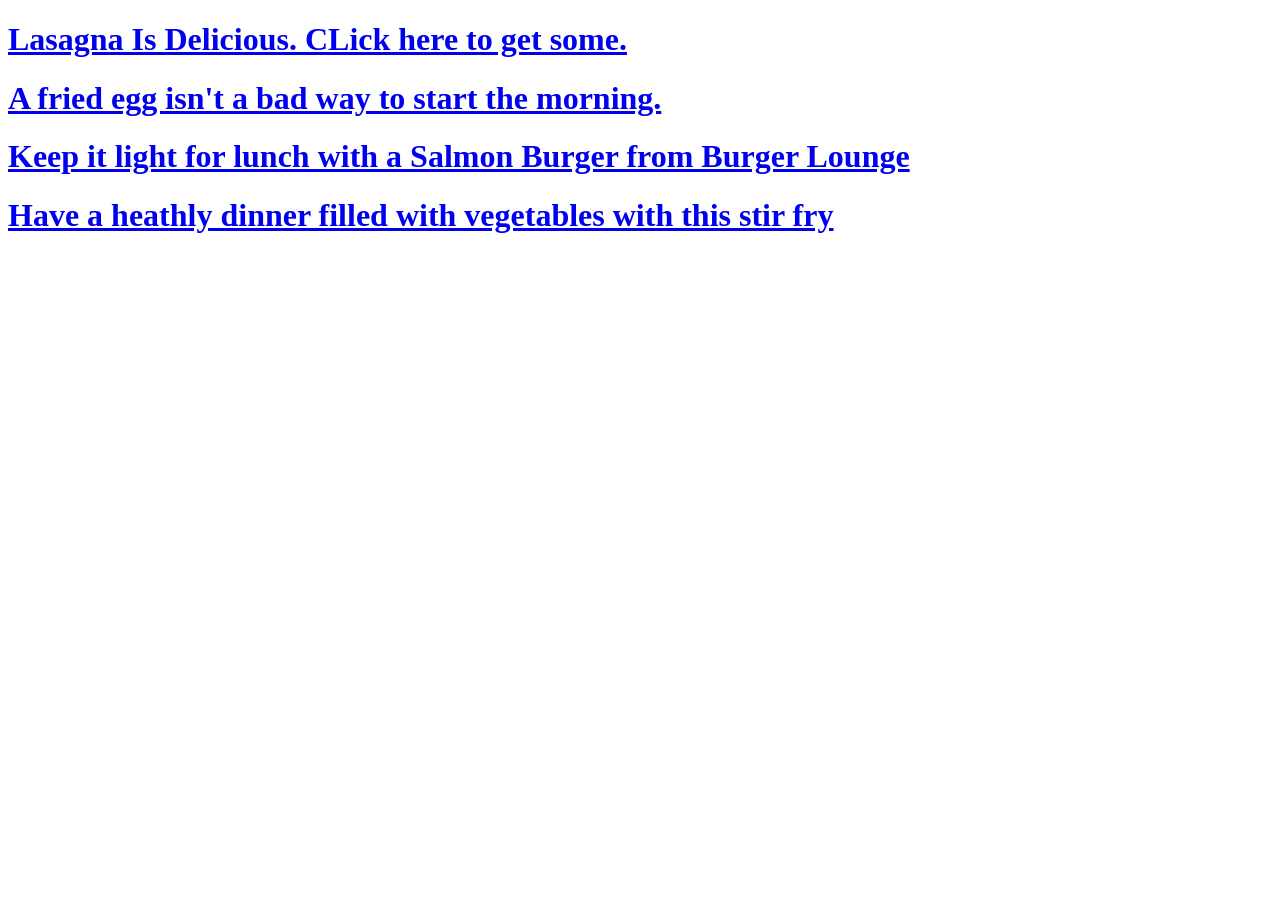
<file: index.html>
<!DOCTYPE html>
<html lang="en">
<head>
    <meta charset="UTF-8">
    <meta http-equiv="X-UA-Compatible" content="IE=edge">
    <meta name="viewport" content="width=device-width, initial-scale=1.0">
    <title>Document</title>
</head>
<body>
    <div class="navbar">
    <a href="recipes/lasagna.html"><h1>Lasagna Is Delicious. CLick here to get some.</h1></a>
    <a href="recipes/friedEgg.html"><h1>A fried egg isn't a bad way to start the morning. </h1></a>
    <a href="recipes/salmonBurger.html"><h1>Keep it light for lunch with a Salmon Burger from Burger Lounge</h1></a>
    <a href="recipes/stirfry.html"><h1>Have a heathly dinner filled with vegetables with this stir fry</h1></a>
    </div>
</body>
</html>
</file>
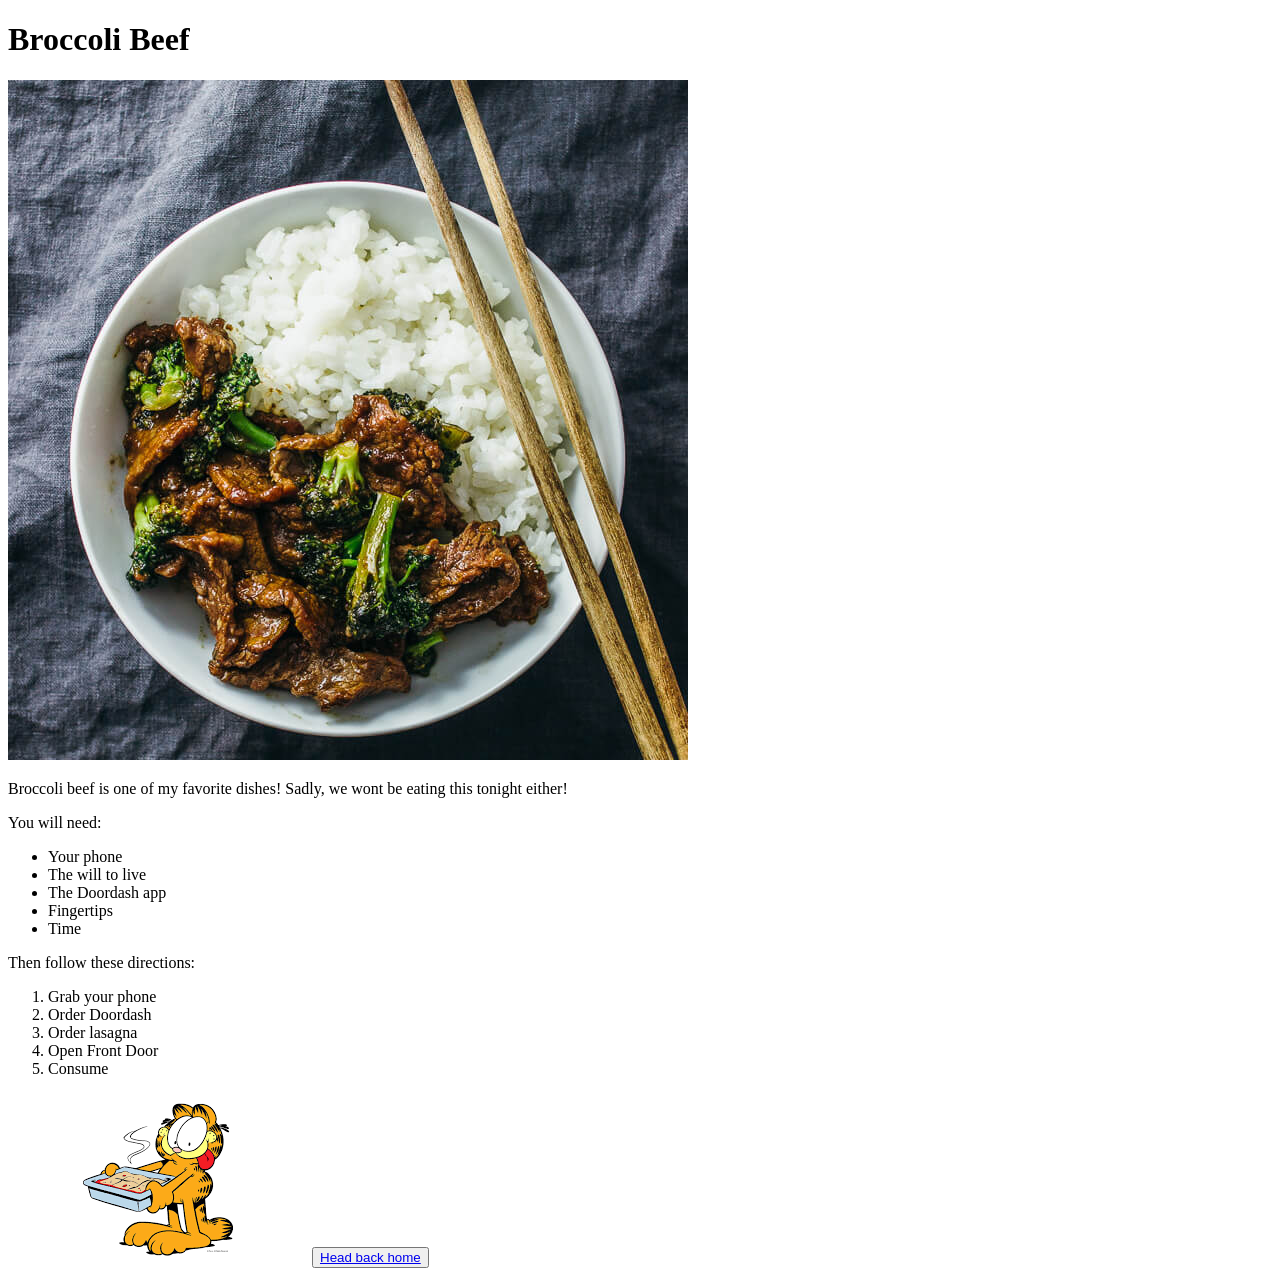
<file: recipes/beef.html>
<!DOCTYPE html>
<html lang="en">
<head>
    <meta charset="UTF-8">
    <meta http-equiv="X-UA-Compatible" content="IE=edge">
    <meta name="viewport" content="width=device-width, initial-scale=1.0">
    <link rel="../stylesheet" href="style.css">
    <title>Broccoli Beef</title>
</head>
<body>
    <h1>Broccoli Beef</h1>
    <div class="item-description">
        <img src="./media/broccoli-beef.jpg" alt="broccoli-beef">
       <p>Broccoli beef is one of my favorite dishes! Sadly, we wont be eating this tonight either!</p>

       You will need:
       <ul>
        <li> 
           Your phone
        </li>
   
        <li> 
            The will to live
        </li>
        <li> 
            The Doordash app
        </li> 
        <li> 
            Fingertips
        </li>
    
        <li> 
            Time
        </li>
    </ul>

    </div>

    <div class="recipe-steps-beef">
        Then follow these directions:
        <ol>
            <li> 
                Grab your phone
            </li>
       
            <li> 
                Order Doordash
            </li>
            <li> 
                Order lasagna
            </li> 
            <li> 
                Open Front Door
            </li>
        
            <li> 
                Consume
            </li>
        </ol>
    </div>

    
    <img class="garfield" src="./media/lasagna.png" alt="garfield-holding-lasagna">

    <button><a href="../index.html">Head back home</a></button>
</body> 
</html>
</file>
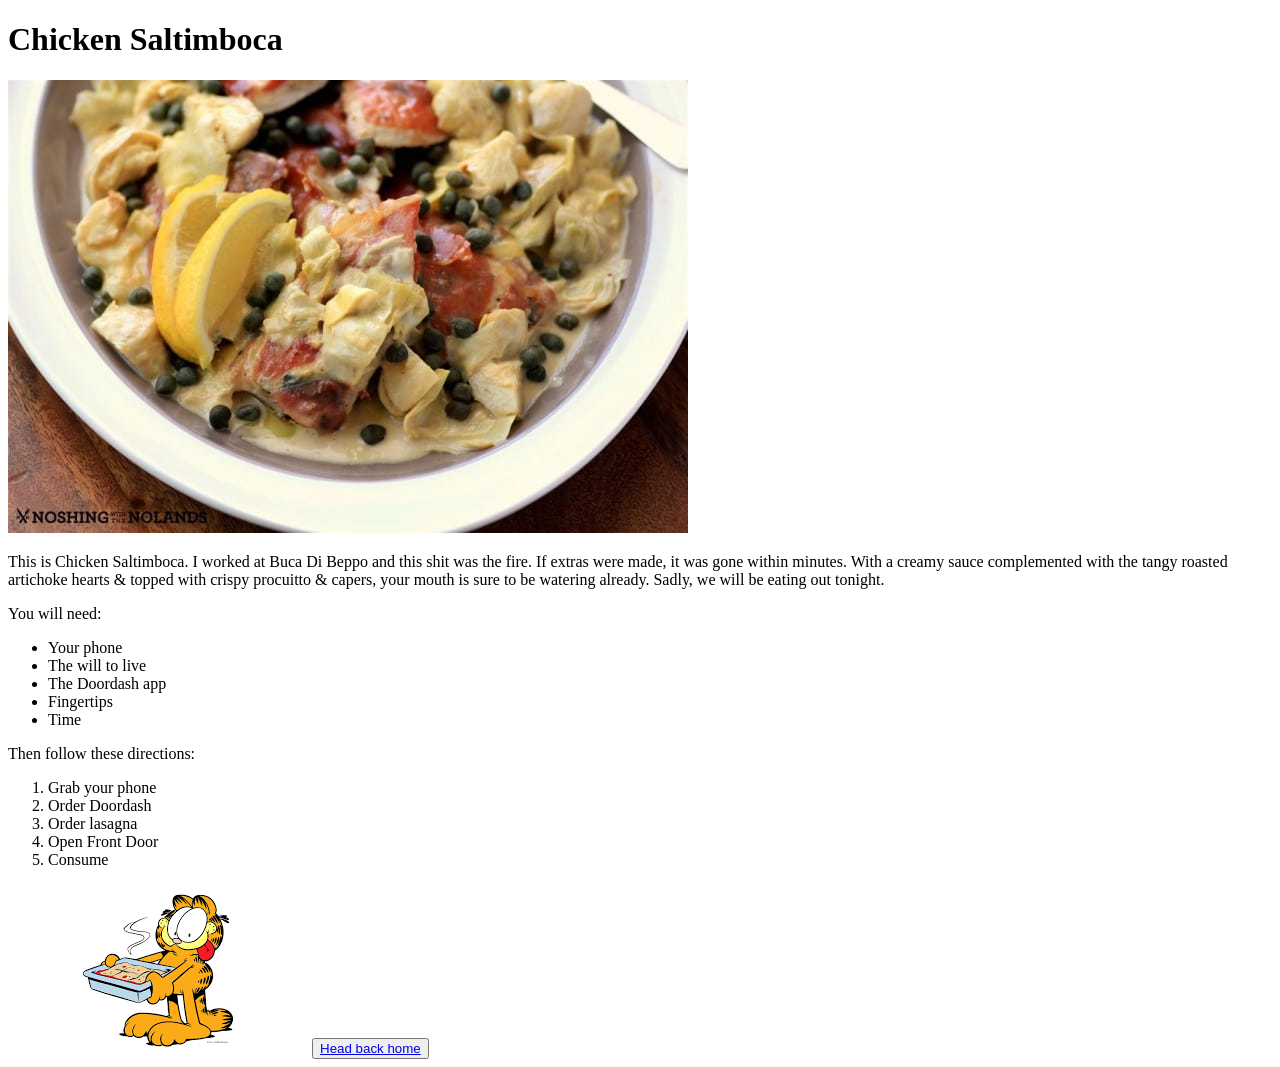
<file: recipes/chicken.html>
<!DOCTYPE html>
<html lang="en">
<head>
    <meta charset="UTF-8">
    <meta http-equiv="X-UA-Compatible" content="IE=edge">
    <meta name="viewport" content="width=device-width, initial-scale=1.0">
    <link rel="../stylesheet" href="style.css">
    <title>Buca Rip Off</title>
</head>
<body>
    <h1>Chicken Saltimboca</h1>
    <div class="item-description">

        <img src="./media/chicken-saltimbocca.jpg" alt="chicken-saltiboca">
        <p>This is Chicken Saltimboca. I worked at Buca Di Beppo and this shit was the fire. If extras were made, it was gone within minutes. With a creamy sauce complemented with the tangy roasted artichoke hearts 
            & topped with crispy procuitto & capers, your mouth is sure to be watering already. Sadly, we will be eating out tonight. 
        </p> 

        You will need:
        <ul>
            <li> 
               Your phone
            </li>
       
            <li> 
                The will to live
            </li>
            <li> 
                The Doordash app
            </li> 
            <li> 
                Fingertips
            </li>
        
            <li> 
                Time
            </li>
        </ul>


    </div>

    <div class="recipe-steps-chicken">
        Then follow these directions:
        <ol>
            <li> 
                Grab your phone
            </li>
       
            <li> 
                Order Doordash
            </li>
            <li> 
                Order lasagna
            </li> 
            <li> 
                Open Front Door
            </li>
        
            <li> 
                Consume
            </li>
        </ol>
    </div>


    <img src="./media/lasagna.png" alt="garfield-holding-lasagna">


    <button><a href="../index.html">Head back home</a></button>
</body> 
</html>
</file>
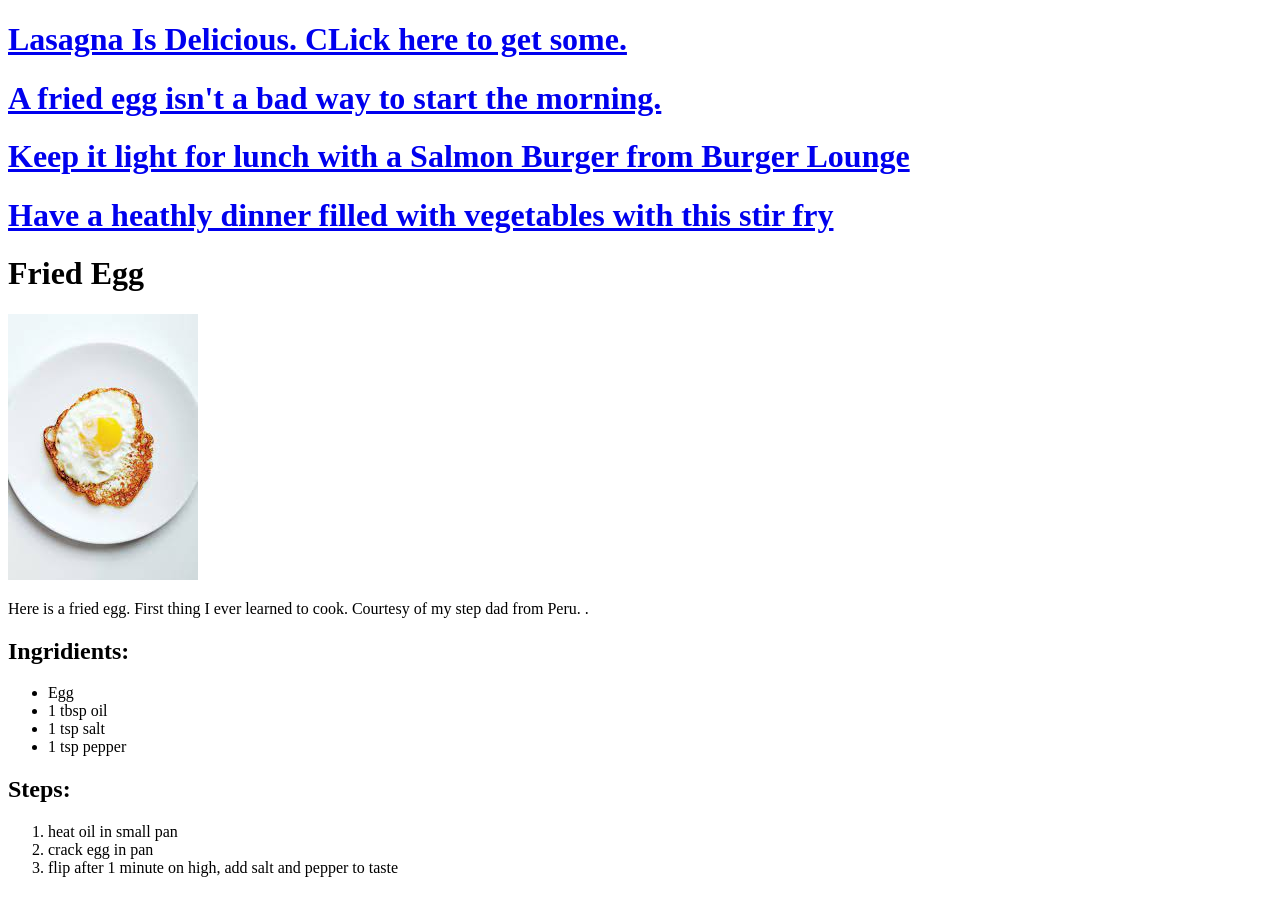
<file: recipes/friedEgg.html>
<!DOCTYPE html>
<html lang="en">
<head>
    <meta charset="UTF-8">
    <meta http-equiv="X-UA-Compatible" content="IE=edge">
    <meta name="viewport" content="width=device-width, initial-scale=1.0">
    <title>Fried Egg</title>
</head>
<body>
    <div class="navbar">
        <a href="lasagna.html"><h1>Lasagna Is Delicious. CLick here to get some.</h1></a>
        <a href="friedEgg.html"><h1>A fried egg isn't a bad way to start the morning. </h1></a>
        <a href="salmonBurger.html"><h1>Keep it light for lunch with a Salmon Burger from Burger Lounge</h1></a>
        <a href="stirfry.html"><h1>Have a heathly dinner filled with vegetables with this stir fry</h1></a>
        </div>

    <h1>Fried Egg</h1>
    <p><img src="resources/egg.jfif" alt="Photo of a delicious fried egg"></p>
    <p>Here is a fried egg. First thing I ever learned to cook. Courtesy of my step dad from Peru. .</p>

        <h2>Ingridients:</h2>
        <ul>
            <li>Egg</li>
            <li>1 tbsp oil</li>
            <li>1 tsp salt</li>
            <li>1 tsp pepper</li>
        </ul>


        <h2>Steps:</h2>
        <ol>
            <li>heat oil in small pan</li>
            <li>crack egg in pan </li>
            <li>flip after 1 minute on high, add salt and pepper to taste</li>
        </ol>
</body>
</html>
</file>
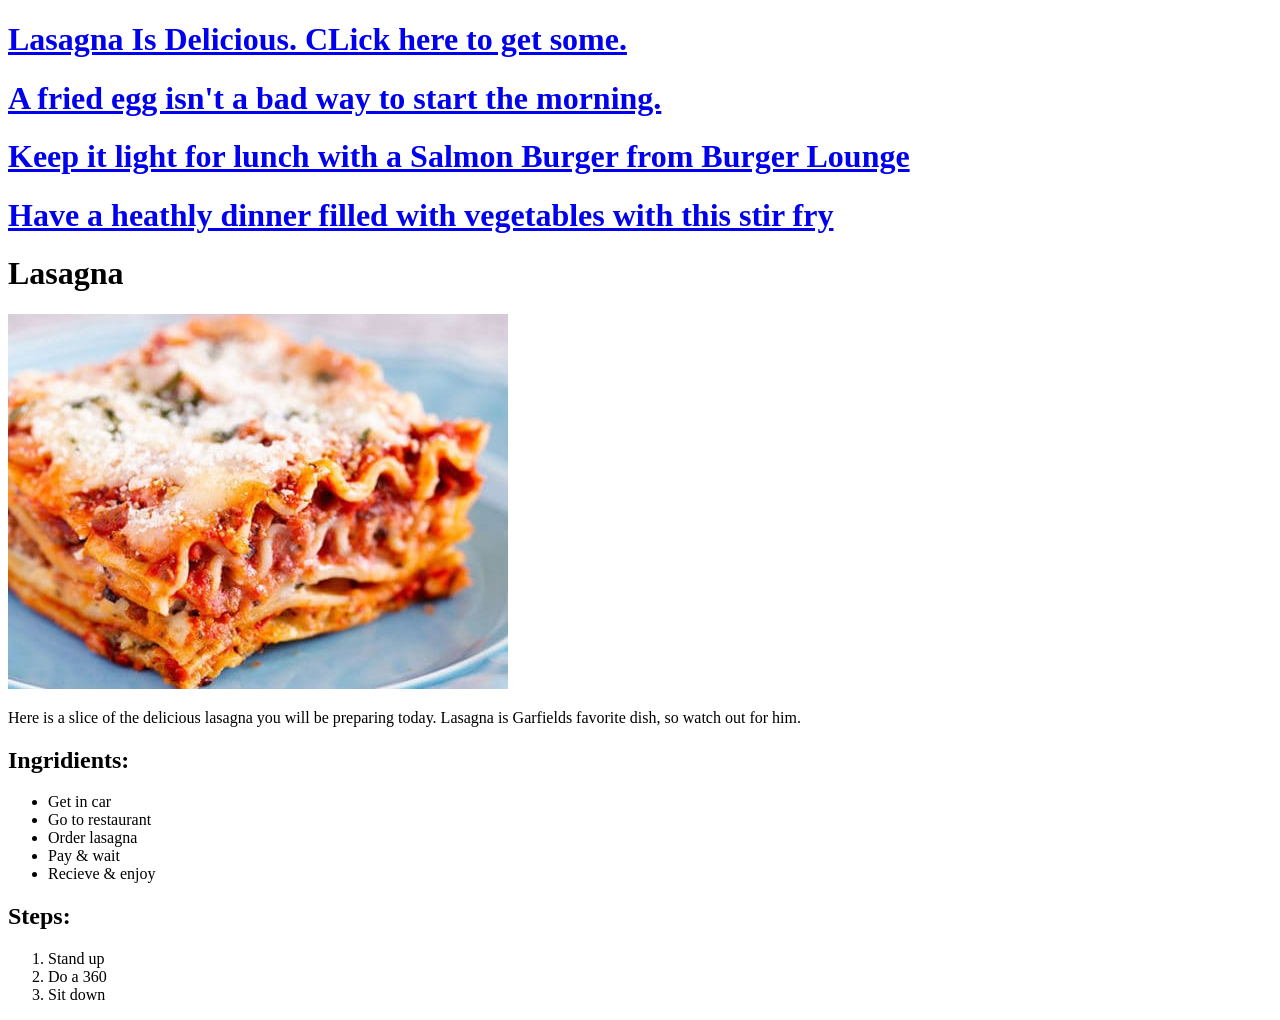
<file: recipes/lasagna.html>
<!DOCTYPE html>
<html lang="en">
<head>
    <meta charset="UTF-8">
    <meta http-equiv="X-UA-Compatible" content="IE=edge">
    <meta name="viewport" content="width=device-width, initial-scale=1.0">
    <title>Lasagna</title>
</head>
<body>
    <div class="navbar">
        <a href="lasagna.html"><h1>Lasagna Is Delicious. CLick here to get some.</h1></a>
        <a href="friedEgg.html"><h1>A fried egg isn't a bad way to start the morning. </h1></a>
        <a href="salmonBurger.html"><h1>Keep it light for lunch with a Salmon Burger from Burger Lounge</h1></a>
        <a href="stirfry.html"><h1>Have a heathly dinner filled with vegetables with this stir fry</h1></a>
        </div>

    <h1>Lasagna</h1>
    <p><img src="resources/eat-lasagna.jpg" alt="Photo of delicious, cheesy lasagna"></p>
    <p>Here is a slice of the delicious lasagna you will be preparing today. 
        Lasagna is Garfields favorite dish, so watch out for him.</p>

        <h2>Ingridients:</h2>
        <ul>
            <li>Get in car</li>
            <li>Go to restaurant</li>
            <li>Order lasagna</li>
            <li>Pay & wait</li>
            <li>Recieve & enjoy</li>
        </ul>


        <h2>Steps:</h2>
        <ol>
            <li>Stand up</li>
            <li>Do a 360</li>
            <li>Sit down</li>
        </ol>
</body>
</html>
</file>
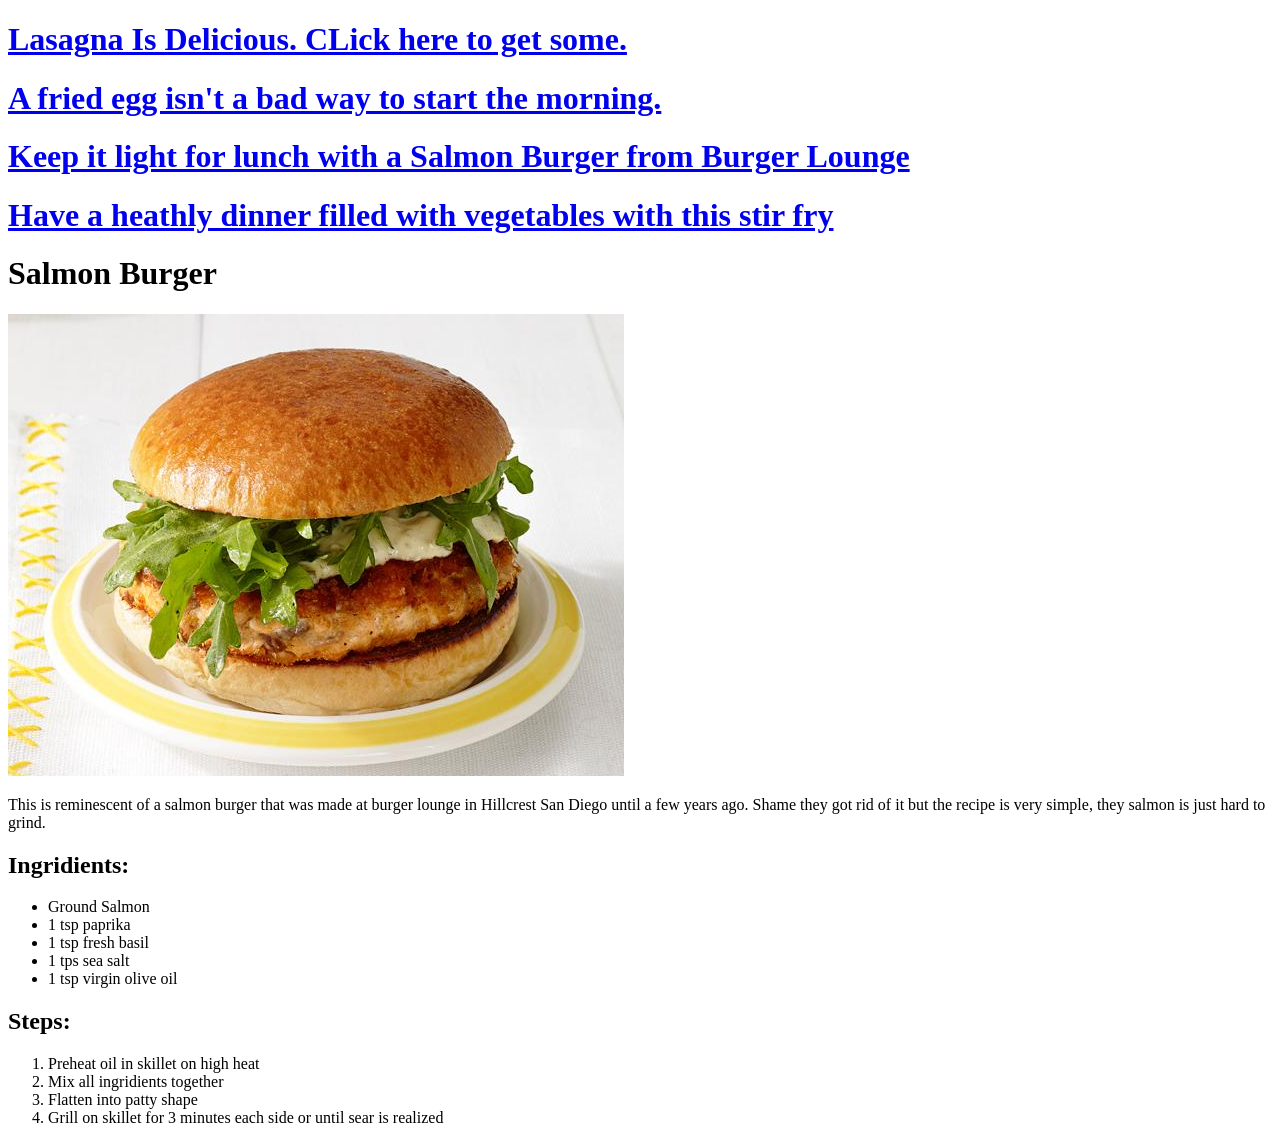
<file: recipes/salmonBurger.html>
<!DOCTYPE html>
<html lang="en">
<head>
    <meta charset="UTF-8">
    <meta http-equiv="X-UA-Compatible" content="IE=edge">
    <meta name="viewport" content="width=device-width, initial-scale=1.0">
    <title>Salmon Burger</title>
</head>
<body>
    <div class="navbar">
        <a href="lasagna.html"><h1>Lasagna Is Delicious. CLick here to get some.</h1></a>
        <a href="friedEgg.html"><h1>A fried egg isn't a bad way to start the morning. </h1></a>
        <a href="salmonBurger.html"><h1>Keep it light for lunch with a Salmon Burger from Burger Lounge</h1></a>
        <a href="stirfry.html"><h1>Have a heathly dinner filled with vegetables with this stir fry</h1></a>
        </div>

    <h1>Salmon Burger</h1>
    <p><img src="resources/salmonburger.jpeg" alt="Photo of delicious salmon burger"></p>
    <p>This is reminescent of a salmon burger that was made at burger lounge in Hillcrest San Diego until a few years ago. Shame they got rid of it 
        but the recipe is very simple, they salmon is just hard to grind.</p>

        <h2>Ingridients:</h2>
        <ul>
            <li>Ground Salmon</li>
            <li>1 tsp paprika</li>
            <li>1 tsp fresh basil</li>
            <li>1 tps sea salt</li>
            <li>1 tsp virgin olive oil</li>
        </ul>


        <h2>Steps:</h2>
        <ol>
            <li>Preheat oil in skillet on high heat</li>
            <li>Mix all ingridients together</li>
            <li>Flatten into patty shape</li>
            <li>Grill on skillet for 3 minutes each side or until sear is realized</li>
        </ol>
</body>
</html>
</file>
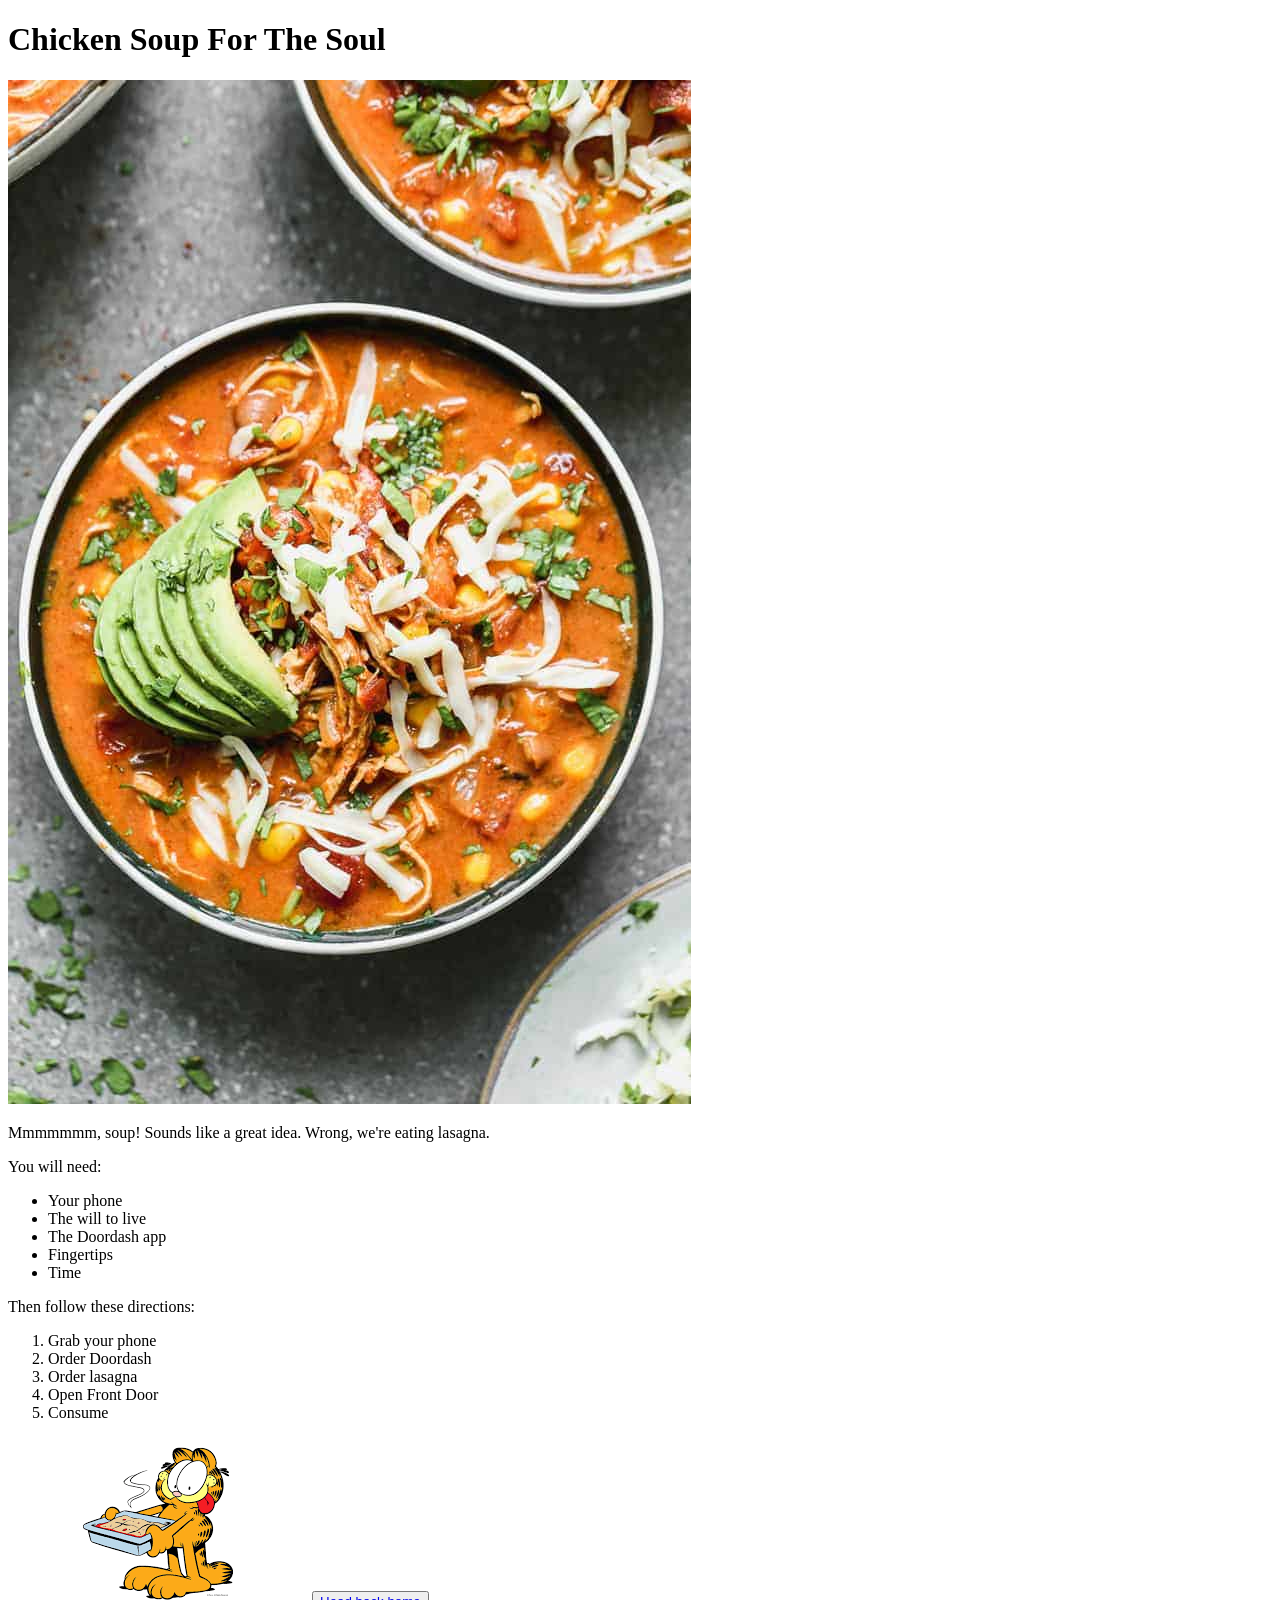
<file: recipes/soup.html>
<!DOCTYPE html>
<html lang="en">
<head>
    <meta charset="UTF-8">
    <meta http-equiv="X-UA-Compatible" content="IE=edge">
    <meta name="viewport" content="width=device-width, initial-scale=1.0">
    <title>Soup</title>
    <link rel="../stylesheet" href="style.css">
</head>
<body>
    <h1>Chicken Soup For The Soul</h1>

    <div class="item-description">
        <img src="./media/chicken-soup.jpg" alt="chicken-soup">
        <p>Mmmmmmm, soup! Sounds like a great idea. Wrong, we're eating lasagna. </p>

        You will need:
        <ul>
            <li> 
               Your phone
            </li>
       
            <li> 
                The will to live
            </li>
            <li> 
                The Doordash app
            </li> 
            <li> 
                Fingertips
            </li>
        
            <li> 
                Time
            </li>
        </ul>

    </div>

    <div class="recipe-steps-soup">
        Then follow these directions:
        <ol>
            <li> 
                Grab your phone
            </li>
       
            <li> 
                Order Doordash
            </li>
            <li> 
                Order lasagna
            </li> 

            <li> 
                Open Front Door
            </li>
        
            <li> 
                Consume
            </li>
        </ol>
    </div>

    <img src="./media/lasagna.png" alt="garfield-holding-lasagna">

    <button><a href="../index.html">Head back home</a></button>

</body> 
</html>
</file>
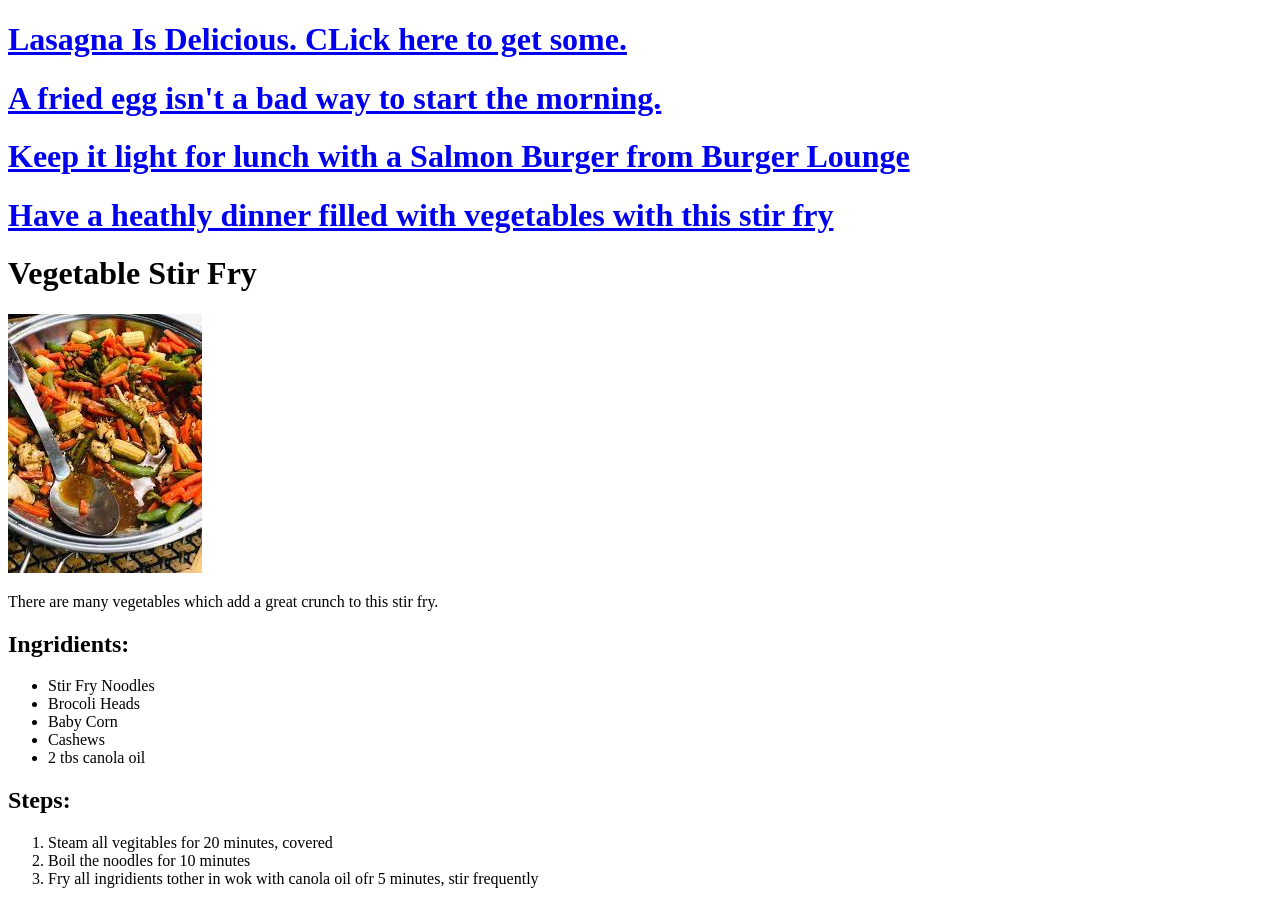
<file: recipes/stirfry.html>
<!DOCTYPE html>
<html lang="en">
<head>
    <meta charset="UTF-8">
    <meta http-equiv="X-UA-Compatible" content="IE=edge">
    <meta name="viewport" content="width=device-width, initial-scale=1.0">
    <title>Vegetable Stir Fry</title>
</head>
<body>

    <div class="navbar">
        <a href="lasagna.html"><h1>Lasagna Is Delicious. CLick here to get some.</h1></a>
        <a href="friedEgg.html"><h1>A fried egg isn't a bad way to start the morning. </h1></a>
        <a href="salmonBurger.html"><h1>Keep it light for lunch with a Salmon Burger from Burger Lounge</h1></a>
        <a href="stirfry.html"><h1>Have a heathly dinner filled with vegetables with this stir fry</h1></a>
        </div>


    <h1>Vegetable Stir Fry</h1>
    <p><img src="resources/stirfry.jfif" alt="Photo of delicious, cheesy lasagna"></p>
    <p>There are many vegetables which add a great crunch to this stir fry.</p>

        <h2>Ingridients:</h2>
        <ul>
            <li>Stir Fry Noodles</li>
            <li>Brocoli Heads</li>
            <li>Baby Corn</li>
            <li>Cashews</li>
            <li>2 tbs canola oil</li>
        </ul>


        <h2>Steps:</h2>
        <ol>
            <li>Steam all vegitables for 20 minutes, covered</li>
            <li>Boil the noodles for 10 minutes</li>            
            <li>Fry all ingridients tother in wok with canola oil ofr 5 minutes, stir frequently</li>
        </ol>
</body>
</html>
</file>
